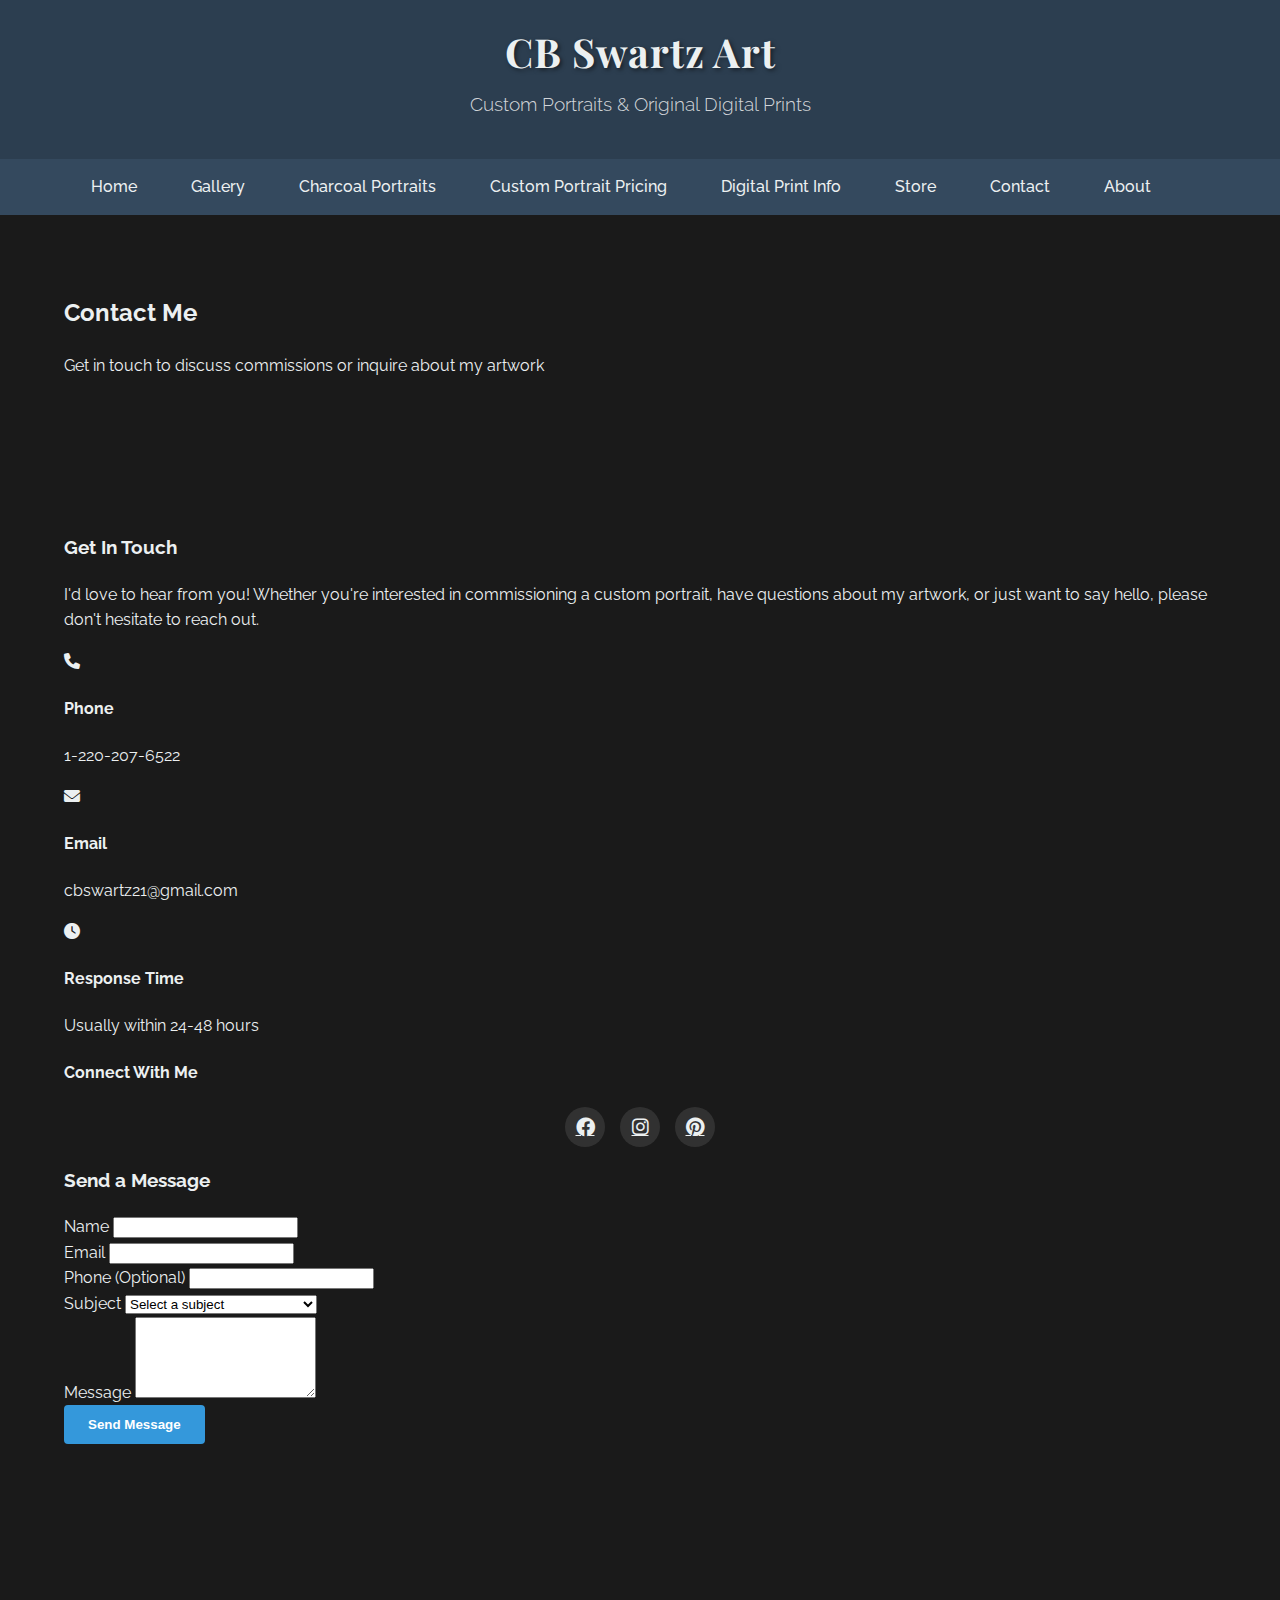
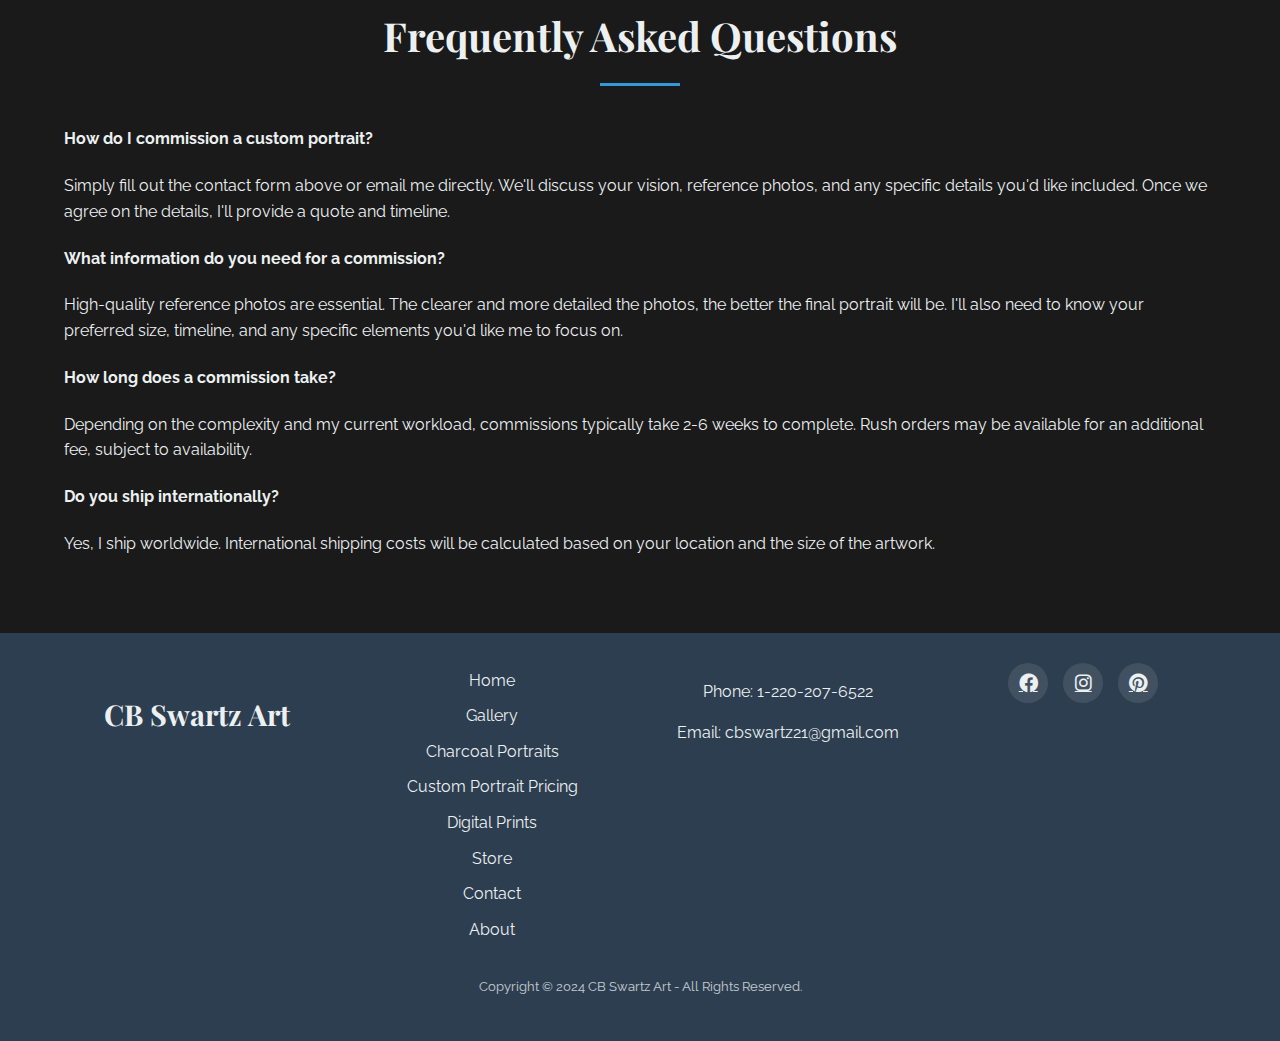
<file: website_improvements_package/contact.html>
<!DOCTYPE html>
<html lang="en">
<head>
    <meta charset="UTF-8">
    <meta name="viewport" content="width=device-width, initial-scale=1.0">
    <title>Contact - CB Swartz Art</title>
    <meta name="description" content="Get in touch with CB Swartz Art for custom portrait commissions, inquiries about digital prints, or any questions about artwork and services.">
    <link rel="canonical" href="https://cbswartzart.com/contact">
    <!-- Google Fonts -->
    <link rel="preconnect" href="https://fonts.googleapis.com">
    <link rel="preconnect" href="https://fonts.gstatic.com" crossorigin>
    <link href="https://fonts.googleapis.com/css2?family=Playfair+Display:wght@400;700&family=Raleway:wght@300;400;500;600&display=swap" rel="stylesheet">
    <!-- Font Awesome -->
    <link rel="stylesheet" href="https://cdnjs.cloudflare.com/ajax/libs/font-awesome/6.0.0/css/all.min.css">
    <!-- Custom CSS -->
    <link rel="stylesheet" href="styles.css">
</head>
<body>
    <header class="site-header">
        <div class="container">
            <h1 class="site-title">CB Swartz Art</h1>
            <p class="site-tagline">Custom Portraits & Original Digital Prints</p>
        </div>
    </header>

    <nav class="main-navigation">
        <div class="container">
            <button class="menu-toggle" aria-label="Toggle Menu" aria-expanded="false">
                <i class="fas fa-bars"></i>
            </button>
            <ul class="nav-menu">
                <li><a href="index.html">Home</a></li>
                <li><a href="gallery.html">Gallery</a></li>
                <li><a href="charcoal-portraits.html">Charcoal Portraits</a></li>
                <li><a href="custom-pricing.html">Custom Portrait Pricing</a></li>
                <li><a href="digital-prints.html">Digital Print Info</a></li>
                <li><a href="store.html">Store</a></li>
                <li><a href="contact.html" class="active">Contact</a></li>
                <li><a href="about.html">About</a></li>
            </ul>
        </div>
    </nav>

    <section class="page-header">
        <div class="container">
            <h2>Contact Me</h2>
            <p>Get in touch to discuss commissions or inquire about my artwork</p>
        </div>
    </section>

    <section class="contact-section">
        <div class="container">
            <div class="contact-grid">
                <div class="contact-info">
                    <h3>Get In Touch</h3>
                    <p>I'd love to hear from you! Whether you're interested in commissioning a custom portrait, have questions about my artwork, or just want to say hello, please don't hesitate to reach out.</p>
                    
                    <div class="contact-methods">
                        <div class="contact-method">
                            <div class="contact-icon">
                                <i class="fas fa-phone"></i>
                            </div>
                            <div class="contact-details">
                                <h4>Phone</h4>
                                <p>1-220-207-6522</p>
                            </div>
                        </div>
                        
                        <div class="contact-method">
                            <div class="contact-icon">
                                <i class="fas fa-envelope"></i>
                            </div>
                            <div class="contact-details">
                                <h4>Email</h4>
                                <p>cbswartz21@gmail.com</p>
                            </div>
                        </div>
                        
                        <div class="contact-method">
                            <div class="contact-icon">
                                <i class="fas fa-clock"></i>
                            </div>
                            <div class="contact-details">
                                <h4>Response Time</h4>
                                <p>Usually within 24-48 hours</p>
                            </div>
                        </div>
                    </div>
                    
                    <div class="social-contact">
                        <h4>Connect With Me</h4>
                        <div class="social-links">
                            <a href="#" aria-label="Facebook"><i class="fab fa-facebook"></i></a>
                            <a href="#" aria-label="Instagram"><i class="fab fa-instagram"></i></a>
                            <a href="#" aria-label="Pinterest"><i class="fab fa-pinterest"></i></a>
                        </div>
                    </div>
                </div>
                
                <div class="contact-form-container">
                    <h3>Send a Message</h3>
                    <form class="contact-form" id="contactForm">
                        <div class="form-group">
                            <label for="name">Name</label>
                            <input type="text" id="name" name="name" required>
                        </div>
                        
                        <div class="form-group">
                            <label for="email">Email</label>
                            <input type="email" id="email" name="email" required>
                        </div>
                        
                        <div class="form-group">
                            <label for="phone">Phone (Optional)</label>
                            <input type="tel" id="phone" name="phone">
                        </div>
                        
                        <div class="form-group">
                            <label for="subject">Subject</label>
                            <select id="subject" name="subject" required>
                                <option value="" disabled selected>Select a subject</option>
                                <option value="commission">Custom Portrait Commission</option>
                                <option value="prints">Digital Print Inquiry</option>
                                <option value="question">General Question</option>
                                <option value="other">Other</option>
                            </select>
                        </div>
                        
                        <div class="form-group">
                            <label for="message">Message</label>
                            <textarea id="message" name="message" rows="5" required></textarea>
                        </div>
                        
                        <button type="submit" class="button">Send Message</button>
                    </form>
                </div>
            </div>
        </div>
    </section>

    <section class="faq-section">
        <div class="container">
            <h3 class="section-title">Frequently Asked Questions</h3>
            
            <div class="faq-grid">
                <div class="faq-item">
                    <h4>How do I commission a custom portrait?</h4>
                    <p>Simply fill out the contact form above or email me directly. We'll discuss your vision, reference photos, and any specific details you'd like included. Once we agree on the details, I'll provide a quote and timeline.</p>
                </div>
                
                <div class="faq-item">
                    <h4>What information do you need for a commission?</h4>
                    <p>High-quality reference photos are essential. The clearer and more detailed the photos, the better the final portrait will be. I'll also need to know your preferred size, timeline, and any specific elements you'd like me to focus on.</p>
                </div>
                
                <div class="faq-item">
                    <h4>How long does a commission take?</h4>
                    <p>Depending on the complexity and my current workload, commissions typically take 2-6 weeks to complete. Rush orders may be available for an additional fee, subject to availability.</p>
                </div>
                
                <div class="faq-item">
                    <h4>Do you ship internationally?</h4>
                    <p>Yes, I ship worldwide. International shipping costs will be calculated based on your location and the size of the artwork.</p>
                </div>
            </div>
        </div>
    </section>

    <footer class="site-footer">
        <div class="container">
            <div class="footer-content">
                <div class="footer-logo">
                    <h3>CB Swartz Art</h3>
                </div>
                <div class="footer-links">
                    <a href="index.html">Home</a>
                    <a href="gallery.html">Gallery</a>
                    <a href="charcoal-portraits.html">Charcoal Portraits</a>
                    <a href="custom-pricing.html">Custom Portrait Pricing</a>
                    <a href="digital-prints.html">Digital Prints</a>
                    <a href="store.html">Store</a>
                    <a href="contact.html">Contact</a>
                    <a href="about.html">About</a>
                </div>
                <div class="footer-contact">
                    <p>Phone: 1-220-207-6522</p>
                    <p>Email: cbswartz21@gmail.com</p>
                </div>
                <div class="social-links">
                    <a href="#" aria-label="Facebook"><i class="fab fa-facebook"></i></a>
                    <a href="#" aria-label="Instagram"><i class="fab fa-instagram"></i></a>
                    <a href="#" aria-label="Pinterest"><i class="fab fa-pinterest"></i></a>
                </div>
            </div>
            <div class="copyright">
                <p>Copyright © 2024 CB Swartz Art - All Rights Reserved.</p>
            </div>
        </div>
    </footer>

    <script src="responsive.js"></script>
    <script>
        // Form validation and submission
        document.addEventListener('DOMContentLoaded', function() {
            const contactForm = document.getElementById('contactForm');
            
            if (contactForm) {
                contactForm.addEventListener('submit', function(e) {
                    e.preventDefault();
                    
                    // Basic form validation
                    const name = document.getElementById('name').value;
                    const email = document.getElementById('email').value;
                    const message = document.getElementById('message').value;
                    
                    if (!name || !email || !message) {
                        alert('Please fill out all required fields.');
                        return;
                    }
                    
                    // Email validation
                    const emailRegex = /^[^\s@]+@[^\s@]+\.[^\s@]+$/;
                    if (!emailRegex.test(email)) {
                        alert('Please enter a valid email address.');
                        return;
                    }
                    
                    // Form would be submitted here in a real implementation
                    alert('Thank you for your message! I will get back to you soon.');
                    contactForm.reset();
                });
            }
        });
    </script>
</body>
</html>
</file>
<file: website_improvements_package/styles.css>
/* Combined styles for CB Swartz Art Website */

/* Base styles for all screen sizes */
:root {
  --primary-color: #2c3e50;
  --secondary-color: #34495e;
  --accent-color: #3498db;
  --text-color: #ecf0f1;
  --background-color: #1a1a1a;
  --card-background: rgba(44, 62, 80, 0.8);
  --header-font: 'Playfair Display', serif;
  --body-font: 'Raleway', sans-serif;
}

body {
  font-family: var(--body-font);
  background-color: var(--background-color);
  color: var(--text-color);
  line-height: 1.6;
  margin: 0;
  padding: 0;
}

/* Modern header styling */
.site-header {
  padding: 20px 0;
  background-color: var(--primary-color);
  box-shadow: 0 2px 10px rgba(0, 0, 0, 0.3);
}

.site-title {
  font-family: var(--header-font);
  font-size: 2.5rem;
  font-weight: 700;
  text-transform: none;
  letter-spacing: 1px;
  margin: 0;
  text-align: center;
  color: var(--text-color);
  text-shadow: 2px 2px 4px rgba(0, 0, 0, 0.5);
}

/* Site tagline */
.site-tagline {
  text-align: center;
  font-family: var(--body-font);
  font-size: 1.2rem;
  font-weight: 300;
  margin-top: 5px;
  color: rgba(255, 255, 255, 0.8);
}

/* Navigation styling */
.main-navigation {
  display: flex;
  justify-content: center;
  padding: 15px 0;
  background-color: var(--secondary-color);
}

.nav-menu {
  display: flex;
  list-style: none;
  margin: 0;
  padding: 0;
}

.nav-menu li {
  margin: 0 15px;
}

.nav-menu a {
  color: var(--text-color);
  text-decoration: none;
  font-weight: 500;
  font-size: 1rem;
  transition: all 0.3s ease;
  padding: 8px 12px;
  border-radius: 4px;
}

.nav-menu a:hover {
  background-color: var(--accent-color);
  color: white;
}

/* Container for layout */
.container {
  width: 90%;
  max-width: 1200px;
  margin: 0 auto;
  padding: 0 15px;
}

/* Section styling */
section {
  padding: 60px 0;
}

.section-title {
  font-family: var(--header-font);
  font-size: 2.5rem;
  text-align: center;
  margin-bottom: 40px;
  position: relative;
}

.section-title:after {
  content: '';
  display: block;
  width: 80px;
  height: 3px;
  background-color: var(--accent-color);
  margin: 15px auto 0;
}

/* Button styling */
.button {
  display: inline-block;
  padding: 12px 24px;
  background-color: var(--accent-color);
  color: white;
  text-decoration: none;
  border-radius: 4px;
  font-weight: 600;
  transition: all 0.3s ease;
  border: none;
  cursor: pointer;
  text-align: center;
}

.button:hover {
  background-color: #2980b9;
  transform: translateY(-2px);
  box-shadow: 0 4px 8px rgba(0, 0, 0, 0.2);
}

.button.large {
  padding: 15px 30px;
  font-size: 1.1rem;
}

.button.small {
  padding: 8px 16px;
  font-size: 0.9rem;
}

.button.secondary {
  background-color: transparent;
  border: 2px solid var(--accent-color);
  color: var(--text-color);
}

.button.secondary:hover {
  background-color: var(--accent-color);
  color: white;
}

/* Hero section styling */
.hero {
  position: relative;
  height: 600px;
  background: linear-gradient(rgba(0, 0, 0, 0.5), rgba(0, 0, 0, 0.5)), url('images/hero-background.jpg');
  background-size: cover;
  background-position: center;
  display: flex;
  align-items: center;
  justify-content: center;
  text-align: center;
  color: white;
  margin-bottom: 60px;
}

.hero-content {
  max-width: 800px;
  padding: 0 20px;
}

.hero h2 {
  font-family: var(--header-font);
  font-size: 3.5rem;
  margin-bottom: 20px;
  text-shadow: 2px 2px 4px rgba(0, 0, 0, 0.5);
}

.hero p {
  font-size: 1.2rem;
  margin-bottom: 30px;
}

.hero-buttons {
  display: flex;
  justify-content: center;
  gap: 20px;
}

/* Gallery styling */
.gallery-container {
  display: grid;
  grid-template-columns: repeat(auto-fill, minmax(300px, 1fr));
  gap: 20px;
  padding: 20px;
}

.gallery-item {
  position: relative;
  overflow: hidden;
  border-radius: 8px;
  box-shadow: 0 4px 8px rgba(0, 0, 0, 0.2);
  transition: transform 0.3s ease;
}

.gallery-item:hover {
  transform: scale(1.03);
}

.gallery-item img {
  width: 100%;
  height: auto;
  display: block;
  transition: all 0.3s ease;
}

.gallery-overlay {
  position: absolute;
  top: 0;
  left: 0;
  width: 100%;
  height: 100%;
  background: rgba(0, 0, 0, 0.7);
  display: flex;
  flex-direction: column;
  justify-content: center;
  align-items: center;
  opacity: 0;
  transition: opacity 0.3s ease;
}

.gallery-item:hover .gallery-overlay {
  opacity: 1;
}

.gallery-overlay h3 {
  color: white;
  margin-bottom: 15px;
  font-family: var(--header-font);
}

.view-more {
  text-align: center;
  margin-top: 40px;
}

/* Services section */
.services-grid {
  display: grid;
  grid-template-columns: repeat(auto-fit, minmax(300px, 1fr));
  gap: 30px;
  margin-top: 40px;
}

.service-card {
  background-color: var(--card-background);
  border-radius: 8px;
  padding: 30px;
  text-align: center;
  transition: transform 0.3s ease, box-shadow 0.3s ease;
  box-shadow: 0 5px 15px rgba(0, 0, 0, 0.1);
}

.service-card:hover {
  transform: translateY(-10px);
  box-shadow: 0 15px 30px rgba(0, 0, 0, 0.2);
}

.service-icon {
  font-size: 2.5rem;
  color: var(--accent-color);
  margin-bottom: 20px;
}

.service-card h3 {
  font-family: var(--header-font);
  margin-bottom: 15px;
}

.service-card p {
  margin-bottom: 20px;
  color: rgba(255, 255, 255, 0.8);
}

/* Testimonials section */
.testimonials {
  background-color: var(--secondary-color);
  padding: 80px 0;
}

.testimonial {
  max-width: 800px;
  margin: 0 auto;
  text-align: center;
  padding: 0 20px;
}

.testimonial-content {
  font-size: 1.2rem;
  font-style: italic;
  line-height: 1.8;
}

.testimonial-author {
  margin-top: 20px;
  font-weight: 600;
  color: var(--accent-color);
}

/* Call to action section */
.cta {
  background: linear-gradient(rgba(0, 0, 0, 0.7), rgba(0, 0, 0, 0.7)), url('images/cta-background.jpg');
  background-size: cover;
  background-position: center;
  text-align: center;
  padding: 100px 0;
  color: white;
}

.cta h2 {
  font-family: var(--header-font);
  font-size: 2.5rem;
  margin-bottom: 20px;
}

.cta p {
  font-size: 1.2rem;
  margin-bottom: 30px;
  max-width: 700px;
  margin-left: auto;
  margin-right: auto;
}

/* Footer styling */
.site-footer {
  background-color: var(--primary-color);
  color: var(--text-color);
  padding: 30px 0;
  text-align: center;
}

.footer-content {
  display: grid;
  grid-template-columns: repeat(auto-fit, minmax(200px, 1fr));
  gap: 30px;
  margin-bottom: 30px;
}

.footer-logo h3 {
  font-family: var(--header-font);
  font-size: 1.8rem;
  margin-bottom: 15px;
}

.footer-links {
  display: flex;
  flex-direction: column;
}

.footer-links a {
  margin: 5px 0;
  color: var(--text-color);
  text-decoration: none;
  transition: color 0.3s ease;
}

.footer-links a:hover {
  color: var(--accent-color);
}

.social-links {
  display: flex;
  gap: 15px;
  justify-content: center;
}

.social-links a {
  display: inline-block;
  width: 40px;
  height: 40px;
  background-color: rgba(255, 255, 255, 0.1);
  border-radius: 50%;
  display: flex;
  align-items: center;
  justify-content: center;
  color: var(--text-color);
  font-size: 1.2rem;
  transition: all 0.3s ease;
}

.social-links a:hover {
  background-color: var(--accent-color);
  color: white;
  transform: translateY(-3px);
}

.copyright {
  font-size: 0.8rem;
  opacity: 0.8;
}

/* Mobile menu button */
.menu-toggle {
  display: none;
  background: none;
  border: none;
  font-size: 1.5rem;
  color: var(--text-color);
  cursor: pointer;
  padding: 10px;
}

/* Responsive styles */
@media screen and (max-width: 768px) {
  .site-title {
    font-size: 2rem;
  }
  
  .site-tagline {
    font-size: 1rem;
  }
  
  .menu-toggle {
    display: block;
  }
  
  .nav-menu {
    display: none;
    flex-direction: column;
    width: 100%;
    position: absolute;
    top: 60px;
    left: 0;
    background-color: var(--secondary-color);
    z-index: 1000;
  }
  
  .nav-menu.active {
    display: flex;
  }
  
  .nav-menu li {
    margin: 0;
    text-align: center;
    padding: 10px 0;
    border-bottom: 1px solid rgba(255, 255, 255, 0.1);
  }
  
  .hero {
    height: 450px;
  }
  
  .hero h2 {
    font-size: 2.5rem;
  }
  
  .hero-buttons {
    flex-direction: column;
    gap: 15px;
  }
  
  .section-title {
    font-size: 2rem;
  }
  
  .gallery-container {
    grid-template-columns: repeat(auto-fill, minmax(250px, 1fr));
  }
  
  .services-grid {
    grid-template-columns: 1fr;
  }
  
  .cta {
    padding: 60px 0;
  }
  
  .cta h2 {
    font-size: 2rem;
  }
}

@media screen and (max-width: 480px) {
  .site-title {
    font-size: 1.75rem;
  }
  
  .hero h2 {
    font-size: 2rem;
  }
  
  .hero p {
    font-size: 1rem;
  }
  
  .section-title {
    font-size: 1.75rem;
  }
  
  .gallery-container {
    grid-template-columns: 1fr;
  }
  
  .service-card {
    padding: 20px;
  }
  
  .testimonial-content {
    font-size: 1rem;
  }
  
  .button {
    padding: 10px 20px;
    font-size: 0.9rem;
  }
}
</file>
